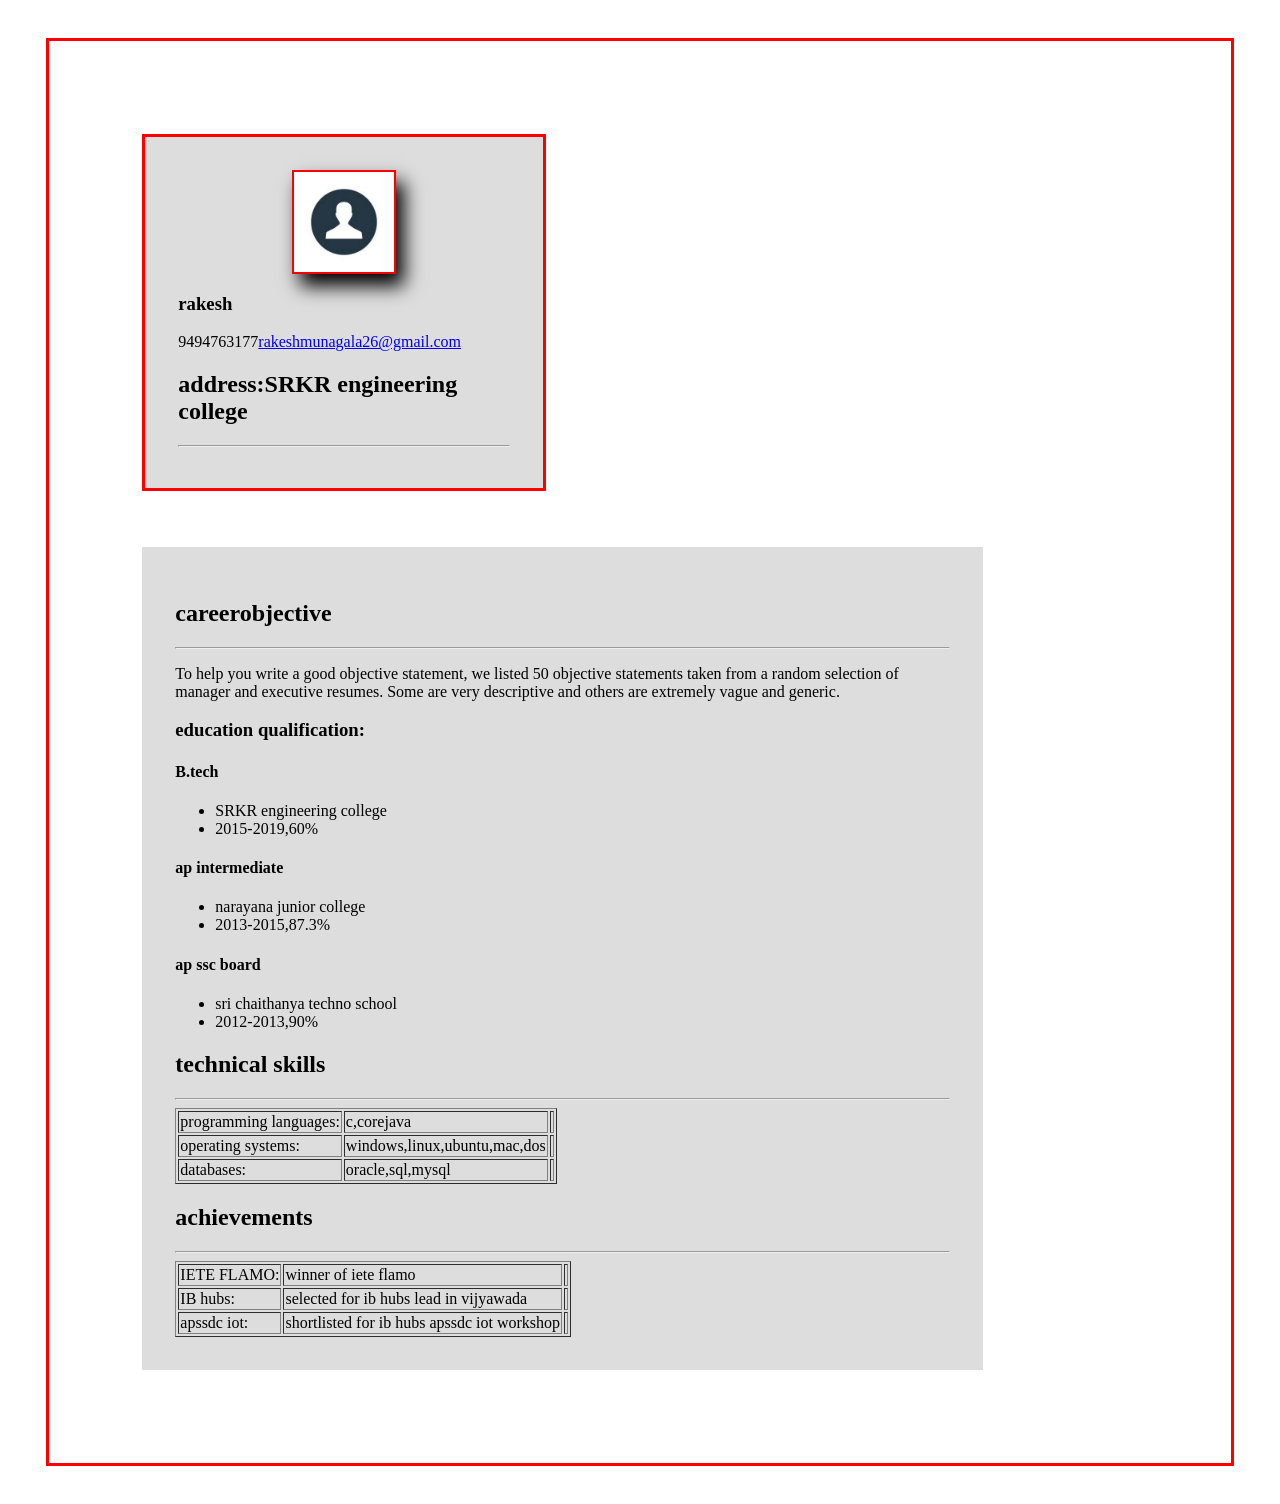
<file: index.html>
<!DOCTYPE html>
<html>
  <title>resume</title>
<head>
<link rel="stylesheet" href="style.css">
<meta name="viewport" content="width=device-width,initial-scale=1">
  <head>
    <body>
      <div class="parent">
        <div class="child1">

      <!--
       <img src="th.jpg" alt="profile image"> -->
          <!-- <h3>rakesh</h3>
          <br><h3>9494763177</h3>
          <a href="mailto:rakeshmunagala26@gmail.com">rakeshmunagala26@gmail.com</a>
            <h2>address</h2>
            <hr>
              <p>SRKR college,bhimavaram.</p> -->
            </div>
            <div class="child2">
            <!--  <h2>career objective:</h2>
              <hr> -->
            </div>
          </div>
          <script type="text/javascript" src="main.js">

          </script>



  </body>
</html>
</file>
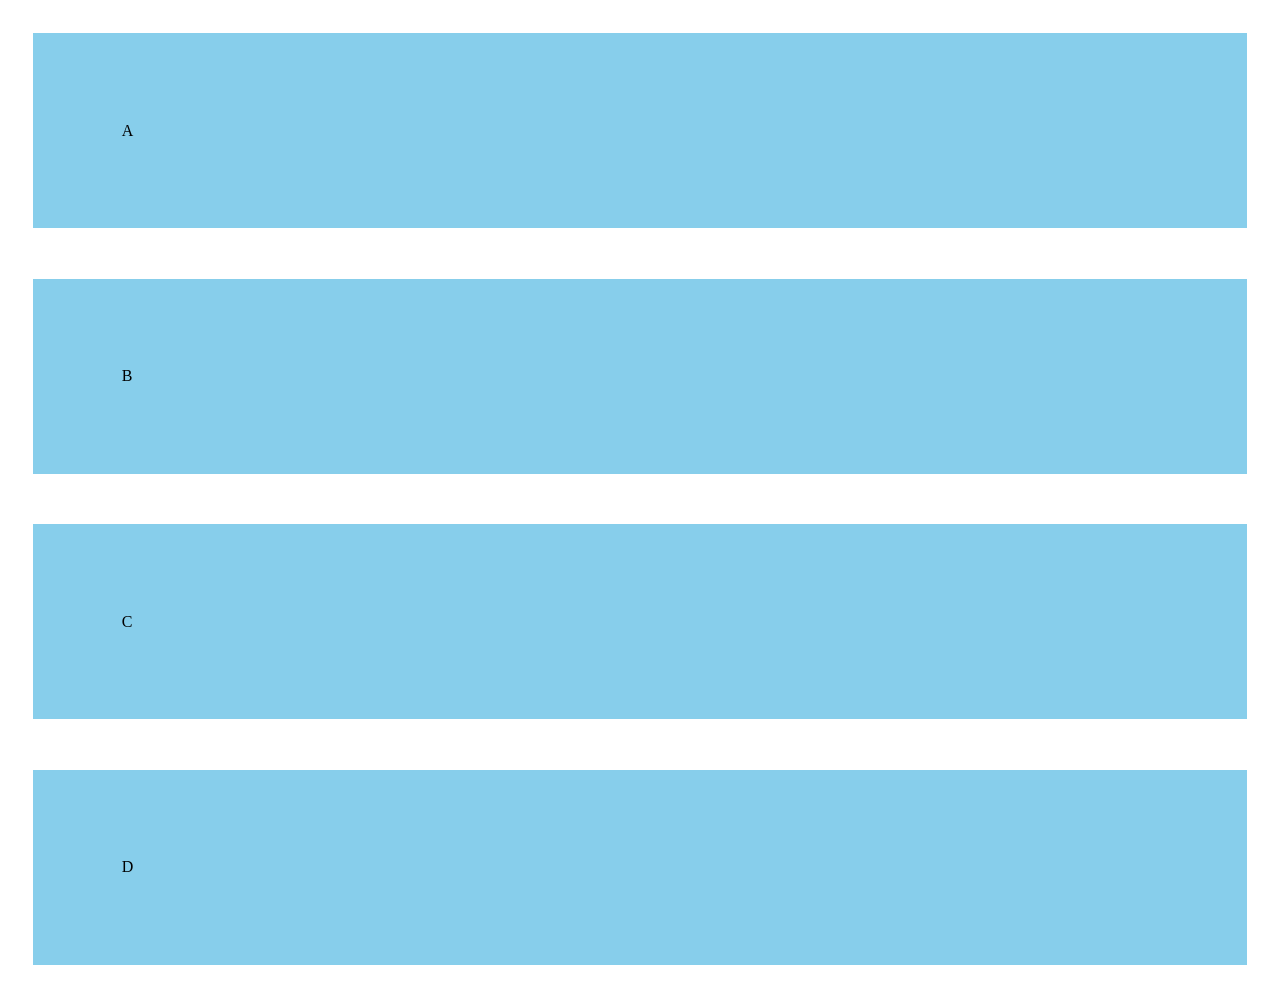
<file: flex.html>
<!DOCTYPE html>
<html lang="en" dir="ltr">
  <head>
    <meta charset="utf-8">
    <title>flexbox</title>
  <style>
  .flex{
    display: flex;
    flex-direction: column;
    justify-content: space-around;
    flex-wrap: warp;
  }
  .flex div{
    background-color: skyblue;
    front-size: 120px;
    margin: 2%;
    padding:7% ;
  }
  </style>
  </head>
  <body>
    <div class="flex">
    <div>A</div>
    <div>B</div>
    <div>C</div>
    <div>D</div>
  </body>
</html>
</file>
<file: style.css>
.parent{
  border: 3px solid red;
  padding: 3%;
  margin: 3%;
}


.child1{
  background-color: #ddd;
  border : 3px solid red;
  padding: 3%;
  margin: 5%;
  width: 30%;
}
.child1 img{
  border: 2px solid red;
  width: 30%;
  display: block;
  margin-right: auto;
  margin-left: auto;
  box-shadow: 8px 12px 18px black;
}
.child2{
  background-color:  #ddd;
  border: 4px soild red;
  padding: 3%;
  margin: 5%;
  width: 70%;
}
@media only screen and (min-width:320px) and (max-width:480px){
  .parent{
    border: 3px solid red;
    padding: 3%;
    margin: 3%;
  }


  .child1{
    background-color: #ddd;
    border : 3px solid red;
    padding: 3%;
    margin: 5%;
    width: 85%;
  }
  .child1 img{
    border: 2px solid red;
    width: 30%;
    border-radius: 50%;
    display: block;
    margin-right: auto;
    margin-left: auto;
    box-shadow: 8px 12px 18px black;
  }
  .child2{
    background-color:  #ddd;
    border: 4px soild red;
    padding: 3%;
    margin: 5%;
    width: 85%;
  }
}
@media only screen and (min-width:422px) and (max-width:324px){
  .parent{
    border: 3px solid red;
    padding: 3%;
    margin: 3%;
  }


  .child1{
    background-color: #ddd;
    border : 3px solid red;
    padding: 3%;
    margin: 5%;
    width: 85%;
  }
  .child1 img{
    border: 2px solid red;
    width: 30%;
    border-radius: 50%;
    display: block;
    margin-right: auto;
    margin-left: auto;
    box-shadow: 8px 12px 18px black;
  }
  .child2{
    background-color:  #ddd;
    border: 4px soild red;
    padding: 3%;
    margin: 5%;
    width: 85%;
  }
}
</file>
